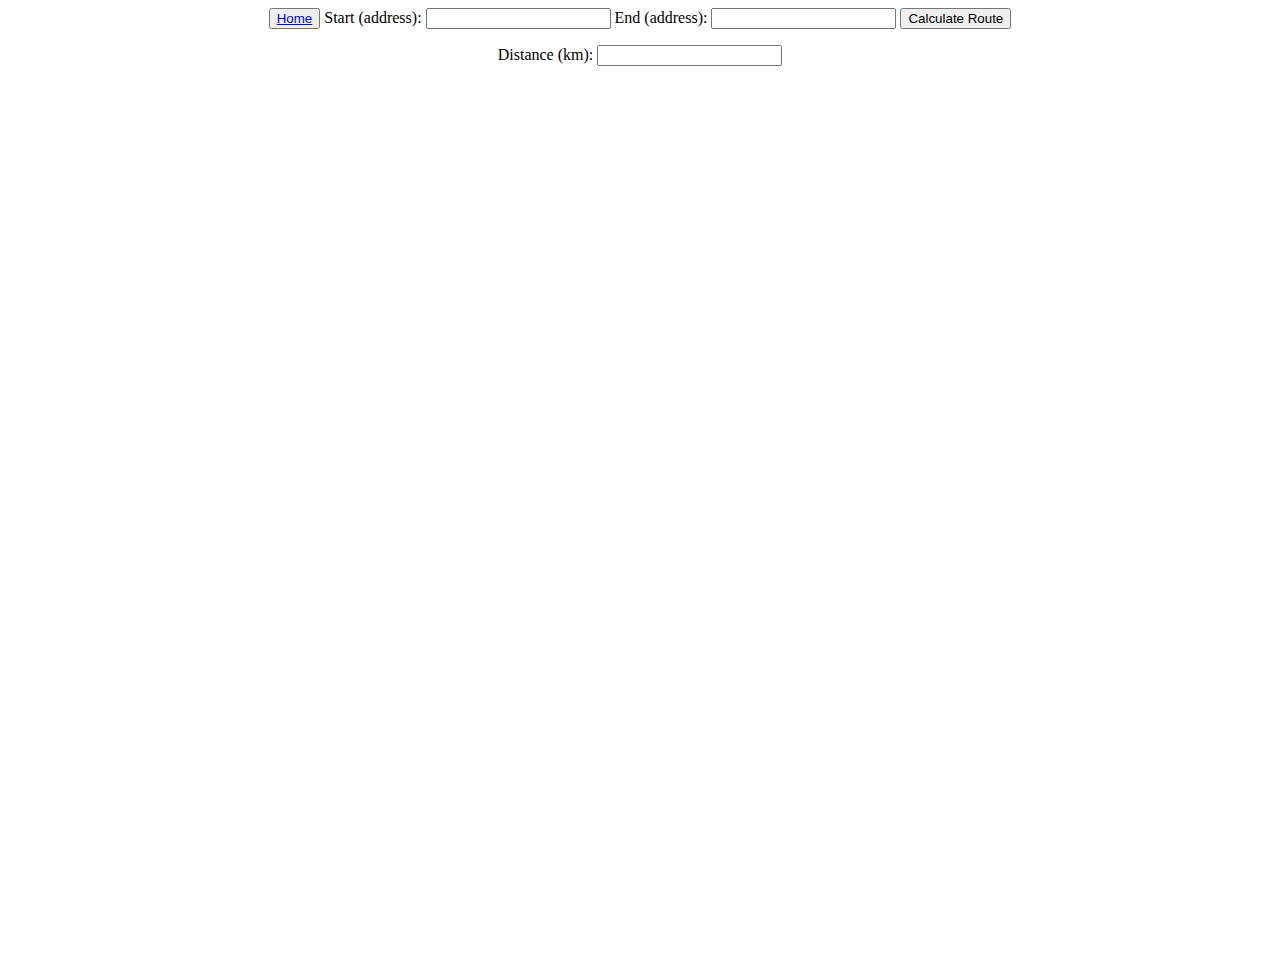
<file: pages/map.html>
<html>
  <head>
      <meta name="viewport" content="initial-scale=1.0, user-scalable=no"/>
<script type="text/javascript" src="http://maps.google.com/maps/api/js?sensor=false"></script>
  
    <title>Map</title>
    <style type="text/css">
      #map_canvas {
        height: 100%;
        width: auto; 
      }
        
    </style>
      <script type="text/javascript">
  var directionDisplay;
  var map;
  
  function initialize() {
    directionsDisplay = new google.maps.DirectionsRenderer();
    var Everest = new google.maps.LatLng(27.9881, 86.9253);
    var myOptions = {
      zoom:12,
      mapTypeId: google.maps.MapTypeId.ROADMAP,
      center: Everest
    }
    
    map = new google.maps.Map(document.getElementById("map_canvas"), myOptions);
    directionsDisplay.setMap(map);
  }
          var directionsService = new google.maps.DirectionsService();

function calcRoute() {
  var start = document.getElementById("start").value;
  var end = document.getElementById("end").value;
  var distanceInput = document.getElementById("distance");
  var request = {
    origin:start,
    destination:end,
    travelMode: google.maps.DirectionsTravelMode.DRIVING
  };
  
  directionsService.route(request, function(response, status) {
    if (status == google.maps.DirectionsStatus.OK) {
      directionsDisplay.setDirections(response);
        distanceInput.value = (response.routes[0].legs[0].distance.value / 1000)*0.621371;
    }
  });
}
</script>
  </head>
    
  <body onload="initialize()">

    <div>
      <p>      
          <center>
        <button type="submit"><a href="../index.html">Home</a></button>
        <label for="start">Start (address): </label>
        <input type="text" name="start" id="start" />
        <label for="end">End (address): </label>
        <input type="text" name="end" id="end" />
        <input type="submit" value="Calculate Route" onclick="calcRoute()" />
          </center>

      </p>
      <p>
          <center>  
        <label for="distance">Distance (km): </label>
        <input type="text" name="distance" id="distance" readonly="true" />
          </center>

      </p>
        
    </div>
    <div id="map_canvas"></div>
      
  </body>
</html>
</file>
